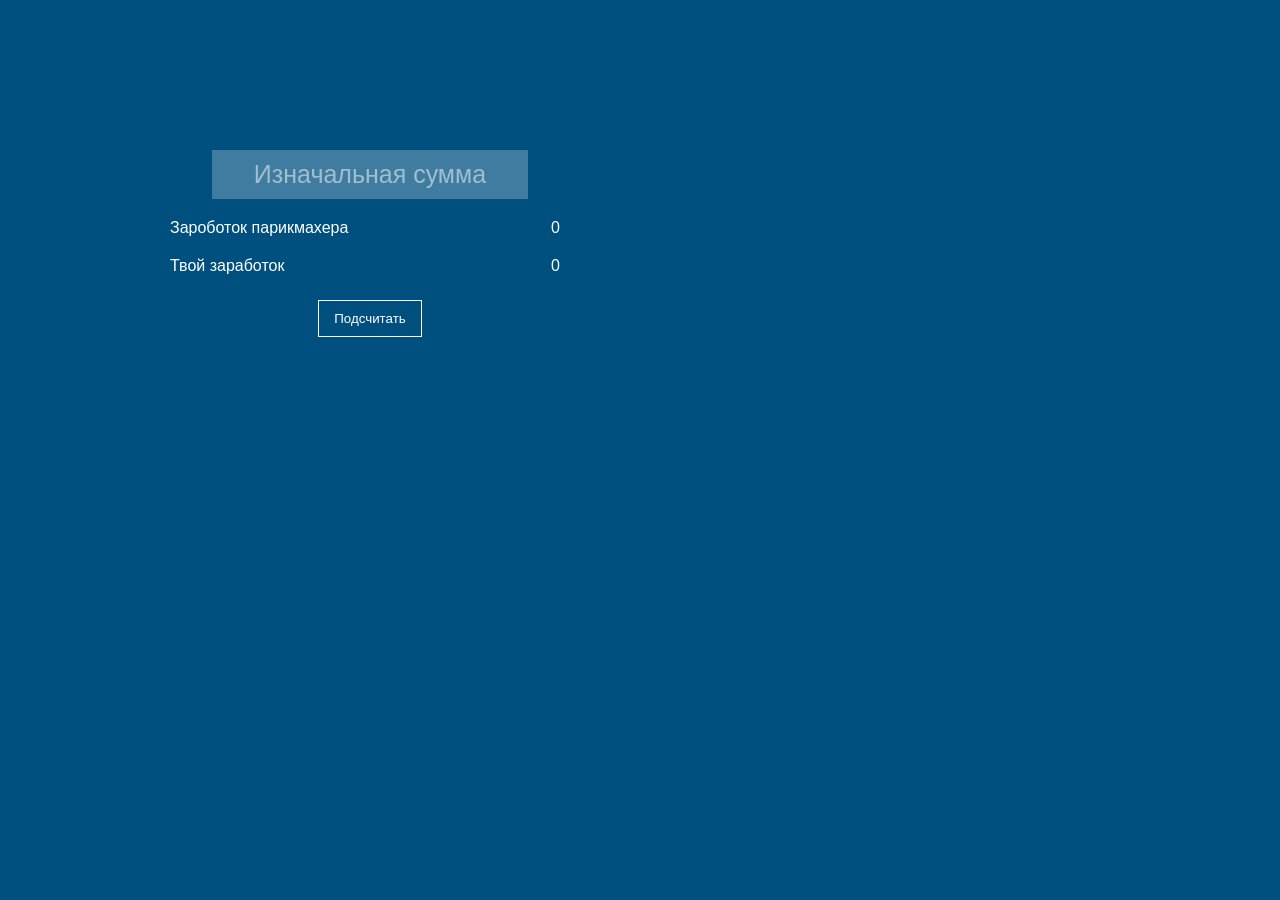
<file: index.html>
<!DOCTYPE html>
<html lang="en">
<head>
    <meta charset="UTF-8">
    <meta name="viewport" content="width=device-width, initial-scale=1.0">
    <title>Калькулятор процента</title>
    <style>
        *{
            margin: 0;
            padding: 0;
            box-sizing: border-box;
            border: none;
            border-radius: none;
            font-family: Verdana, Geneva, Tahoma, sans-serif;
            color: #fff;
            background-color: #00507F;
        }
        .container{
            max-width: 1000px;
            width: 100%;
            padding: 0 30px;
            padding-top: 150px;
            margin:  0 auto;
            height: 100%;

        }
        #myinput{
            text-align: center;
            background-color: hsla(0, 0%, 100%, 0.25);
            color: #fff;
            font-size: 25px;
            padding: 10px 0;
            margin-bottom: 20px;
        }
        #myinput::-webkit-input-placeholder { 
            color: hsla(0, 0%, 100%, 0.5); 
        }
        .header_main{
            text-align: center;
            display: flex;
            align-items: center;
            justify-content: center;
            flex-direction: column; 
            max-width: 400px; 
            width: 100%;
        }
        .blockOne{
            display: flex;
            max-width: 400px;
            width: 100%;
            align-items: center;
            justify-content: space-between;
        }
       
        .y, .res{
            padding-right: 10px;
        }
        .two{
            margin-top: 20px;
        }
        .btn{
            margin-top: 25px;
            padding: 10px 15px;
            border: 1px solid #fff;
            transition: .4s;
        }
        .btn:hover{
            background-color: #fff;
            color: #00507F;
        }
    </style>
</head>
<body>

    <header class="header">
        <div class="container">
            <div class="header_main">
                <input type="text" id="myinput" placeholder="Изначальная сумма" value="" />
                <div class="blockOne">
                    <div class="nameOne">Зароботок  парикмахера</div>
                    <div class="y">0</div>
                </div>
                <div class="blockOne two">
                    <div class="nameOne">Твой заработок</div>
                    <div class="res">0</div>
                </div>

                <button class="btn" onclick="myFunction()">Подсчитать</button>
            </div>
        </div>
    </header>

    

    <script>
        let ressOne;
        let ressTwo;
        let y = document.querySelector('.y');
        let res = document.querySelector('.res');
        function myFunction(){
            let inp = document.getElementById("myinput").value;
            
            ressOne = (inp * 60) / 100;
            ressTwo = inp - ressOne;

            y.textContent = ressOne;
            res.textContent = ressTwo;
            
        }
    </script>
</body>
</html>
</file>
